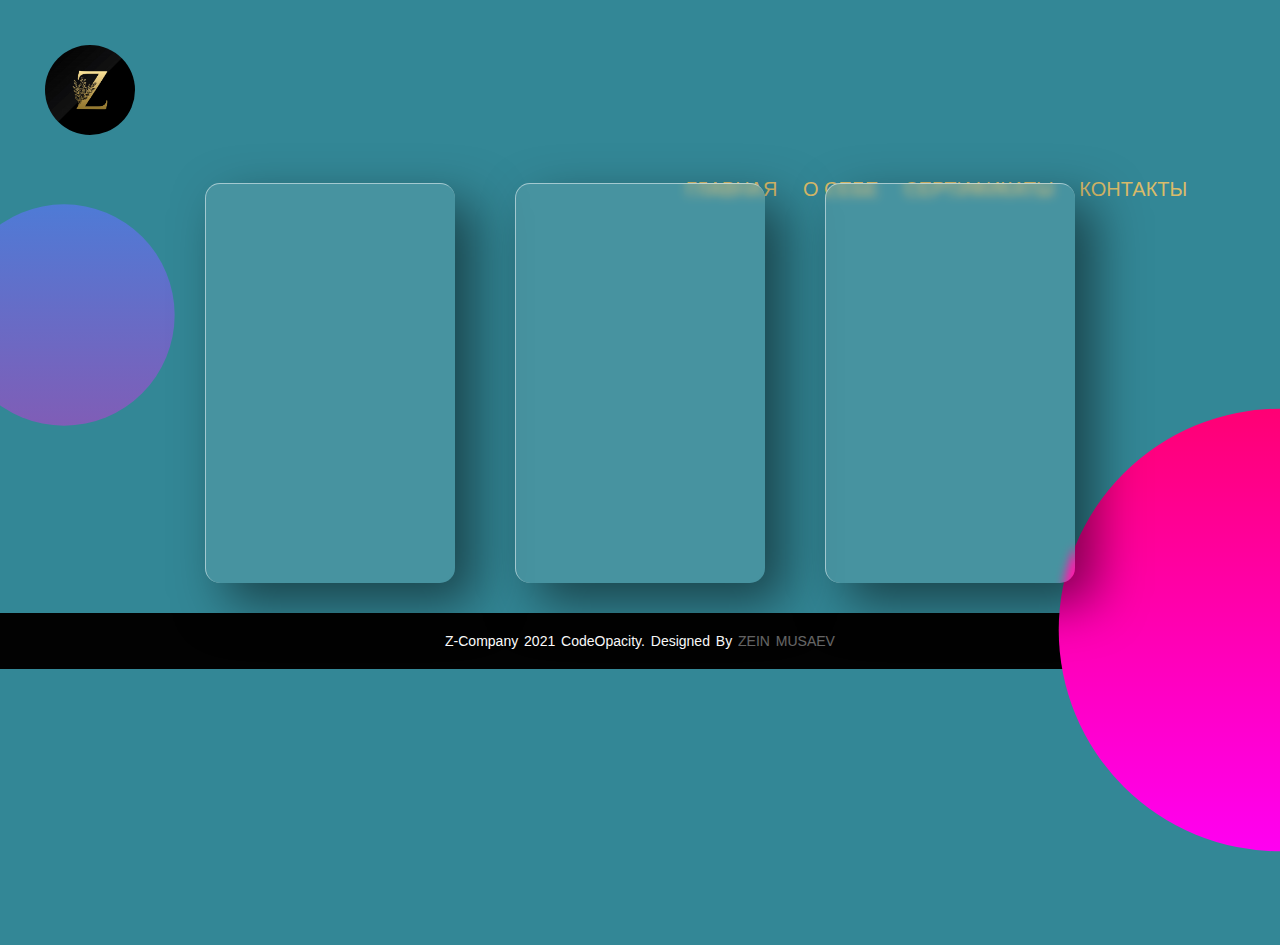
<file: html/about.html>
<!DOCTYPE html>
<html lang="en">
  <head>
    <meta charset="UTF-8" />
    <meta http-equiv="X-UA-Compatible" content="IE=edge" />
    <meta name="viewport" content="width=device-width, initial-scale=1.0" />
    <title>About me</title>
    <link rel="stylesheet" href="../css/about.css" />
    <link rel="stylesheet" href="../css/style.css" />
    <link
      rel="stylesheet"
      href="https://stackpath.bootstrapcdn.com/font-awesome/4.7.0/css/font-awesome.min.css"
    />
    <link rel="stylesheet" href="../css/footer.css" />
  </head>
  <body>
    <nav>
      <img src="../img/logoz.jpg" alt="logo" class="logo" />
      <ul>
        <li><a href="index.html">ГЛАВНАЯ</a></li>
        <li><a href="about.html">О СЕБЕ</a></li>
        <li><a href="main.html">СЕРТИФИКАТЫ</a></li>
        <li><a href="contact.html">КОНТАКТЫ</a></li>
      </ul>
    </nav>
    <div class="container">
      <div class="card">
        <div class="content">
          <h2>01</h2>
          <h3>ДОЛЖНОСТЬ</h3>
          <p>Junior (младший) Веб-разработчик / Веб-программист (PHP/JAVA)</p>
          <a href="#">Read More</a>
        </div>
      </div>
      <div class="card">
        <div class="content">
          <h2>02</h2>
          <h3>ОПЫТ РАБОТЫ</h3>
          <p>Индивидуальное предпринимательство / Частная практика / Фриланс</p>
          <a href="#">Read More</a>
        </div>
      </div>
      <div class="card">
        <div class="content">
          <h2>03</h2>
          <h3>ОБРАЗОВАНИЕ</h3>
          <p>
            СПБПУ Санкт-Петербургский политехнический университет Петра
            Великого. Факультет IT-Технологии
          </p>
          <a href="#">Read More</a>
        </div>
      </div>
    </div>
    <footer>
      <div class="footer-bottom">
        <p>Z-Company 2021 codeOpacity. designed by <span>Zein musaev</span></p>
      </div>
    </footer>
    <script type="text/javascript" src="../img/vanilla-tilt.js"></script>
    <script>
      VanillaTilt.init(document.querySelectorAll(".card"), {
        max: 25,
        speed: 400,
        glare: true,
        "max-glare": 1,
      });
    </script>
  </body>
</html>
</file>
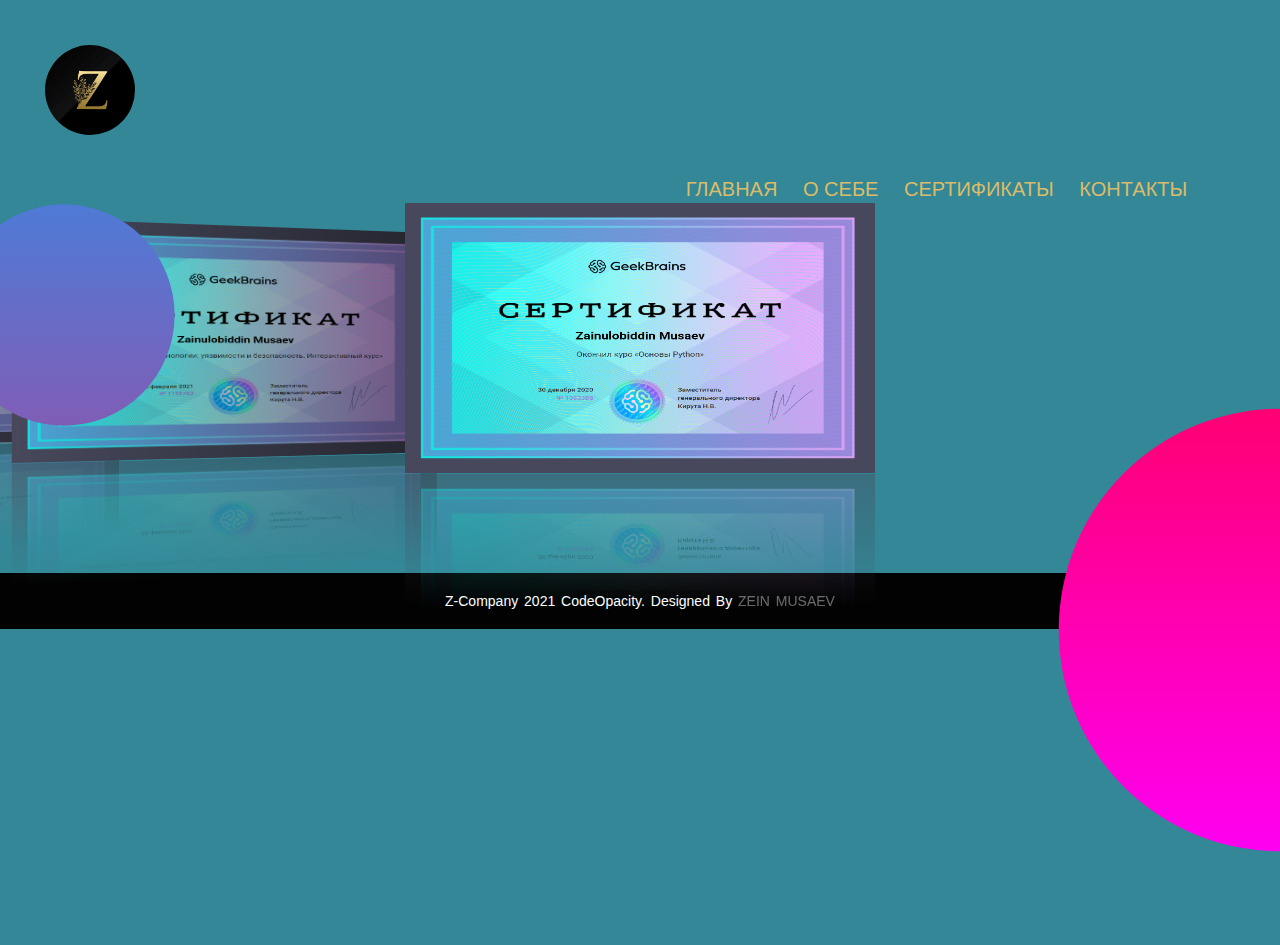
<file: html/main.html>
<!DOCTYPE html>
<html lang="en">
  <head>
    <meta charset="UTF-8" />
    <meta http-equiv="X-UA-Compatible" content="IE=edge" />
    <meta name="viewport" content="width=device-width, initial-scale=1.0" />
    <title>Swiper Slider | 2021</title>
    <link
      rel="stylesheet"
      href="https://unpkg.com/swiper/swiper-bundle.min.css"
    />

    <link rel="stylesheet" href="../css/about.css" />
    <link rel="stylesheet" href="../css/style.css" />
    <link rel="stylesheet" href="../css/main.css" />
    <link
      rel="stylesheet"
      href="https://stackpath.bootstrapcdn.com/font-awesome/4.7.0/css/font-awesome.min.css"
    />
    <link rel="stylesheet" href="../css/footer.css" />
  </head>
  <body>
    <nav>
      <img src="../img/logoz.jpg" alt="logo" class="logo" />
      <ul>
        <li><a href="index.html">ГЛАВНАЯ</a></li>
        <li><a href="about.html">О СЕБЕ</a></li>
        <li><a href="main.html">СЕРТИФИКАТЫ</a></li>
        <li><a href="contact.html">КОНТАКТЫ</a></li>
      </ul>
    </nav>

    <div class="swiper-container">
      <div class="swiper-wrapper">
        <div class="swiper-slide"><img src="../img/python.png" /></div>
        <div class="swiper-slide"><img src="../img/linux.png" /></div>
        <div class="swiper-slide"><img src="../img/web.png" /></div>
      </div>
      <!-- Add Pagination -->
      <div class="swiper-pagination"></div>
    </div>
    <script src="https://unpkg.com/swiper/swiper-bundle.min.js"></script>
    <script>
      var swiper = new Swiper(".swiper-container", {
        effect: "coverflow",
        grabCursor: true,
        centeredSlides: true,
        slidesPerView: "auto",
        coverflowEffect: {
          rotate: 20,
          stretch: 0,
          depth: 200,
          modifier: 1,
          slideShadows: true,
        },
        loop: true,
        autoplay: {
          delay: 2500,
          disableOnInteraction: false,
        },
      });
    </script>

    <footer>
      <div class="footer-bottom">
        <p>Z-Company 2021 codeOpacity. designed by <span>Zein musaev</span></p>
      </div>
    </footer>
  </body>
</html>
</file>
<file: css/about.css>
* {
    margin: 0;
    padding: 0;
    box-sizing: border-box;
    font-family: 'Poppins', sans-serif;
}

body {
    
    flex-direction: row;
    justify-content: center;
    align-items: center;
    flex-wrap: wrap;
    min-height: 100vh;
    background: #727299;
    background: #338796;}
    

body::before {
    content: '';
    position: absolute;
    top: 0;
    left: 0;
    width: 100%;
    height: 100%;
    background: linear-gradient(#f00,#f0f);
    clip-path: circle(20% at right 70%);
}

body::after {
    content: '';
    position: absolute;
    top: 0;
    left: 0;
    width: 100%;
    height: 100%;
    background: linear-gradient(#2196f3,#e91e73);
    clip-path: circle(10% at 5% 35%);
}

.container {
    position: relative;
    display: flex;
    justify-content: center;
    align-items: center;
    max-width: 1200px;
    flex-wrap: wrap;
    z-index: 1;
    padding-bottom: 150px;
}

.container .card {
    position: relative;
    width: 250px;
    height: 400px;
    margin: 30px;
    box-shadow: 20px 20px 50px rgb(0, 0, 0, 0.5);
    border-radius: 15px;
    background: rgb(255, 255, 255, 0.1);
    overflow: hidden;
    display: flex;
    justify-content: center;
    align-items: center;
    border-top: 1px solid rgba(255, 255, 255, 0.5);
    border-left: 1px solid rgba(255, 255, 255, 0.5);
    backdrop-filter: blur(5px);
    
}

.container .card .content {
    padding: 20px;
    text-align: center;
    transform: translateY(100PX);
    opacity: 0;
    transition: 0.5s;
}

.container .card:hover .content {
    transform: translateY(0PX);
    opacity: 1;
}

.container .card .content h2 {
    position: absolute;
    top: -80px;
    right: 30px;
    font-size: 8em;
    color: rgba(255, 255, 255, 0.5);
    pointer-events: none;
}

.container .card .content h3 {
    font-size: 1.8em;
    color: #fff;
    font-weight: 300;
}

.container .card .content a {
    position: relative;
    display: inline-block;
    padding: 8px 20px;
    margin-top: 15px;
    background: #fff;
    color: #000;
    border-radius: 20px;
    text-decoration: none;
    font-weight: 500;
    box-shadow: 0 5px 15px rgba(0, 0, 0, 0.2);

}
</file>
<file: css/style.css>
header {
    height: 26px;
}

.logo {
    width: 160%;
    height: 105%;
    transition: 1s;
    border-radius: 90%;
    
}





* {
    margin: 0;
    padding: 0;
}

body {
    border-color: rgb(34, 34, 34);
    background: #338796;
}

nav {
    flex-wrap: wrap;
    height: 12vh;
    margin-top: 5vh;
    display: flex;
}

.logo {
    font-size: 25px;
    cursor: pointer;
    width: 10vh;
    height: 10vh;
    margin-left: 5vh;
    color: rgb(216, 186, 105);
    
}

.logo:hover {
    color: rgb(15, 27, 29);
    transition: 0.3s;
}

ul {
    width: 1200px;
    height: 12vh;
    text-align: center;
    margin-right: 5vh;
    display: flex;
    justify-content: flex-end;
    align-items: center;
}

ul li {
    width: auto;
    height: auto;
    display: inline-block;
    cursor: pointer;
    font-size: 20px;
    margin-left: 1vw;
    margin-right: 1vw;
    color: rgb(218, 188, 106);
}

ul li a {
    text-decoration: none;
    color: rgb(218, 188, 106);
}

ul li a:hover {
    color: #000; 
   }

ul li:hover {
    color: rgb(15, 27, 29);
    transition: 0.3s;
    border-bottom: solid 1px rgb(224, 178, 52);

}



body {
    margin: 0;
    font-family:
    'Montserrat',
    sans-serif;
}

img {
    width: 100%;
    height: 100%;
}

h1,
h2,
h3 {
    margin: 0;
}

.header {
    width: 100%;
    padding: 10px 0;
    text-align: center;
    font-size: 24px;
    font-weight: 300;
    color: rgb(51, 49, 49);

}

.header_logo {
    color: inherit;
    text-decoration: none;

}

.hero {
    min-height: 70vh;
    justify-content: center;
    align-items: center;
}

.container {
    max-width: 1230px;
    width: 100%;
    margin: 0 auto;
    padding: 0 15px;
}

.hero_container {
    display: grid;
    justify-content:center;
    grid-template-columns: repeat(auto-fit,minmax(250px, 350px)) ;
    grid-gap: 20px;
}

.hero_about {
    display: flex;
    flex-direction: column;
    justify-content: center;
}

.hero_title {
    margin-bottom: 20px;
    
    font-size: 38px;
    line-height: 1.1;

}

.hero_subtitle {
    font-size: 32px;
    font-weight: 400;
}

.hero_links {
    display: flex;
    justify-content: center;
}

.hero_link {
    margin-right: 10px;

    font-size: 30px;
    color: #000;

    transition: color 0.3s;
}

.hero_link:hover {
    color: #4facfe;

}

.hero_box {
    max-width: 250px;
    justify-self: center;
    overflow: hidden;

    background-image: linear-gradient(120deg, #f6d365 0%, #fda085 100%);
    border: 10px solid #fff;
    box-shadow: 2px 5px 10px rgba(0, 0, 0, 0.5);

    animation: ava-animate 5s infinite alternate;
}

.hero_box-img {
    animation: ava-bg 3s infinite alternate;
}

@media screen and (max-width: 978px) {
    .hero {
        padding-top: 30px;
    }

    .hero_container {
        grid-row-gap: 20px;
    }

    .hero_title {
        font-size: 28px;
        margin-bottom: 10px;
    }

    .hero_subtitle {
        font-size: 22px;
        font-weight: 400;
    }

    .hero_description {
        font-size: 14px;
    }

    .hero_about {
        text-align: center;
    }

    .hero_links {
        justify-content: center;
    }

    .hero_box {
        max-width: 250px;
    }
}

/* Анимация */
@keyframes ava-animate {
    0% {
        border-radius: 39% 61% 54% 46% / 20% 44% 56% 80% ;
    }

    40% {
        border-radius: 67% 33% 70% 30% / 50% 58% 42% 50% ;
    }

    60% {
        border-radius: 30% 70% 28% 72% / 27% 58% 42% 73% ;
    }

    100% {
        border-radius: 30% 70% 59% 41% / 71% 31% 69% 29% ;
    }
}

@keyframes ava-bg {
    from {
        background-filter: hue-rotate(0);
    }

    to {
        backdrop-filter: hue-rotate(90deg);
    }
}
</file>
<file: css/footer.css>
*{
    margin: 0;
    padding: 0;
    box-sizing: border-box;
}

body{
    background: #338796;
}

footer{
    bottom: 0;
    left: 0;
    right: 0;
    background:#338796;
    font-family: "Open Sans";
    color: #fff;
}

    
.footer-content h3{
    font-size: 1.8rem;
    font-weight: 400;
    text-transform: capitalize;
    line-height: 3rem;
}
.footer-content p{
    max-width: 500px;
    margin: 10px auto;
    line-height: 28px;
    font-size: 14px;
}
.socials{
    list-style: none;
    display: flex;
    align-items: center;
    justify-content: center;
    
}
.socials li{
    margin: 0 10px;
}
.socials a{
    text-decoration: none;
    color: #fff;
}
.socials a i{
    font-size: 1.1rem;
    transition: color .4s ease;

}
.socials a:hover i{
    color: aqua;
}

.footer-bottom{
    background: rgb(2, 2, 2);
    padding: 20px 0;
    text-align: center;
}
.footer-bottom p{
    font-size: 14px;
    word-spacing: 2px;
    text-transform: capitalize;
}
.footer-bottom span{
    text-transform: uppercase;
    opacity: .4;
    font-weight: 200;
}
</file>
<file: css/main.css>
* {
    margin: 0;
    padding: 0;
}

body {
    background: #338796;
    font-family: Helvetica Neue, Helvetica, Arial, sans-serif;
    font-size: 14px;
    color: #000;
    justify-content: center;
    align-items: center;
    min-height: 100vh;
  }

  .swiper-container {
    
    width: 100%;
    padding-top: 50px;
    padding-bottom: 100px;
  }

  .swiper-slide {
    background-position: center;
    background-size: cover;
    width: 470px;
    height: 270px;
    background: #000;
    -webkit-box-reflect: below 1px linear-gradient(transparent,transparent,#0006);

  }
</file>
